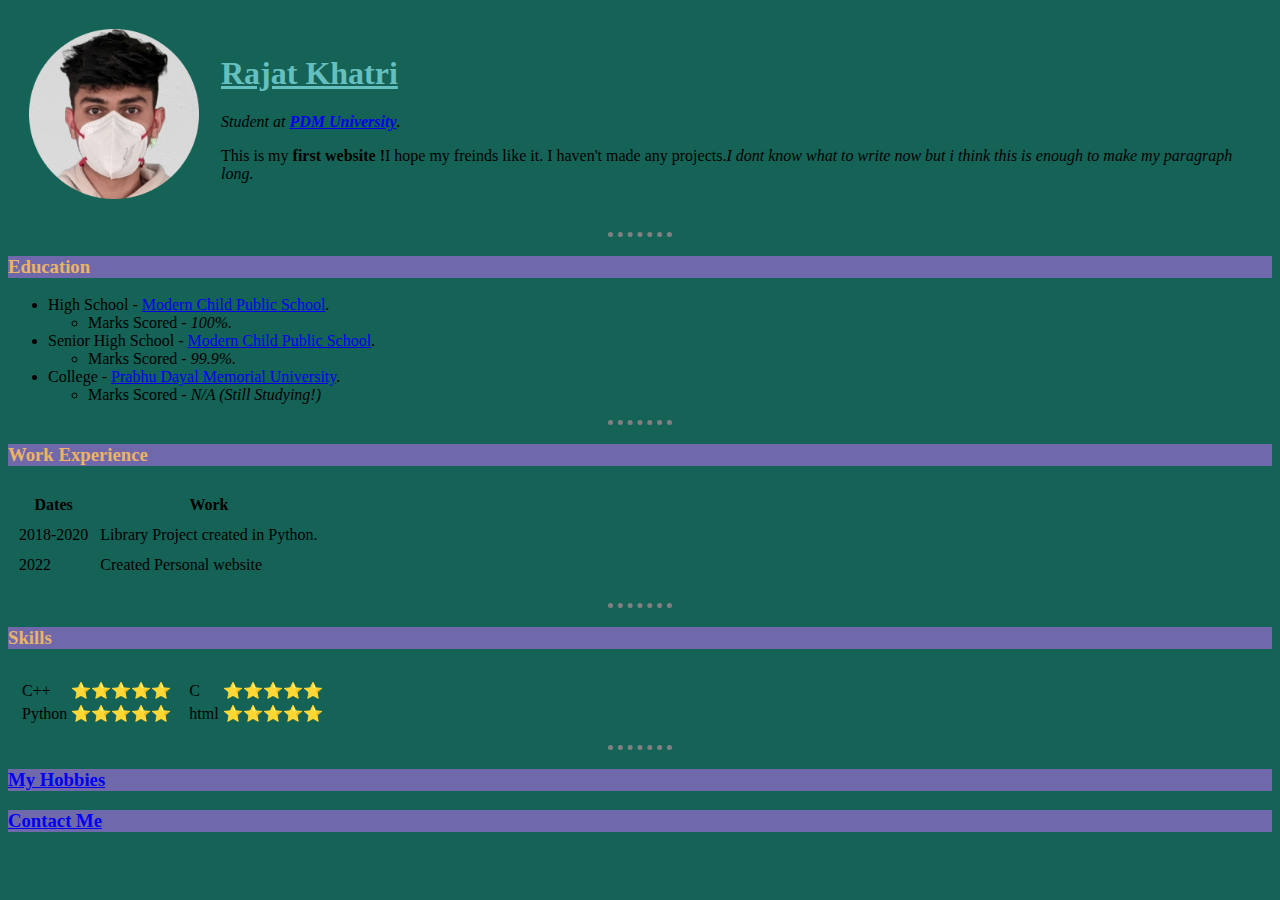
<file: index.html>
<!DOCTYPE html>
<html lang="en" dir="ltr">

<head>
  <meta charset="utf-8">
  <title>Rajat's Personal Site</title>
  <link rel="stylesheet" href="css/styles.css">
</head>

<body>
  <!--Iamage with text on right side using table-->
  <table cellspacing="20">
    <tr>
      <td><img src="images/Rajat.png" alt="Rajat profile pic" width="170px" height="170px"></td>
      <td>
        <h1><u>Rajat Khatri</u></h1>
        <p><em>Student at <strong><a href="https://www.pdm.ac.in/">PDM University</a></strong>.</em></p>
        <p>This is my <strong>first website !</strong>I hope my freinds like it. I haven't made any projects.<em>I dont know what to write now but i think this is enough to make my paragraph long.</em></p>
      </td>
    </tr>
  </table>
  <hr>
  <!--<hr> creates a line
    Education qualificatons-->
  <h3>Education</h3>
  <ul>
    <li>High School - <a href="http://www.mcpsonline.in/">Modern Child Public School</a>.</li>
    <ul>
      <li>Marks Scored - <em>100%.</em></li>
    </ul>
    <li>Senior High School - <a href="http://www.mcpsonline.in/">Modern Child Public School</a>.</li>
    <ul>
      <li>Marks Scored - <em>99.9%.</em></li>
    </ul>
    <li>College - <a href="https://www.pdm.ac.in/">Prabhu Dayal Memorial University</a>.</li>
    <ul>
      <li>Marks Scored - <em>N/A <i>(Still Studying!)</i></em></li>
    </ul>
  </ul>
  <hr>
  <!--Work Experience-->
  <h3>Work Experience</h3>
  <table cellspacing="10">
    <thead>
      <tr>
        <th>Dates</th>
        <th>Work</th>
      </tr>
    </thead>
    <tbody>
      <tr>
        <td>2018-2020</td>
        <td>Library Project created in Python.</td>
      </tr>
      <td>2022</td>
      <td>Created Personal website</td>
      <tr>
    </tbody>
  </table>
  <hr>
  <!--Skills-->
  <h3><strong>Skills</strong></h3>
  <table cellspacing="10">
    <tr>
      <td>
        <table>
          <tr>
            <td>C++</td>
            <td>⭐⭐⭐⭐⭐</td>
          </tr>
          <tr>
            <td>Python</td>
            <td>⭐⭐⭐⭐⭐</td>
          </tr>
        </table>
      </td>
      <td>
        <table>
          <tr>
            <td>C</td>
            <td>⭐⭐⭐⭐⭐</td>
          </tr>
          <tr>
            <td>html</td>
            <td>⭐⭐⭐⭐⭐</td>
          </tr>
        </table>
      </td>
    </tr>
  </table>
  <hr>
  <!--Hoobies and Contact me-->
  <h3><a href="hobbies.html">My Hobbies</a></h3>
  <h3><strong><a href="contact.html">Contact Me</a></strong></h3>
</body>

</html>
</file>
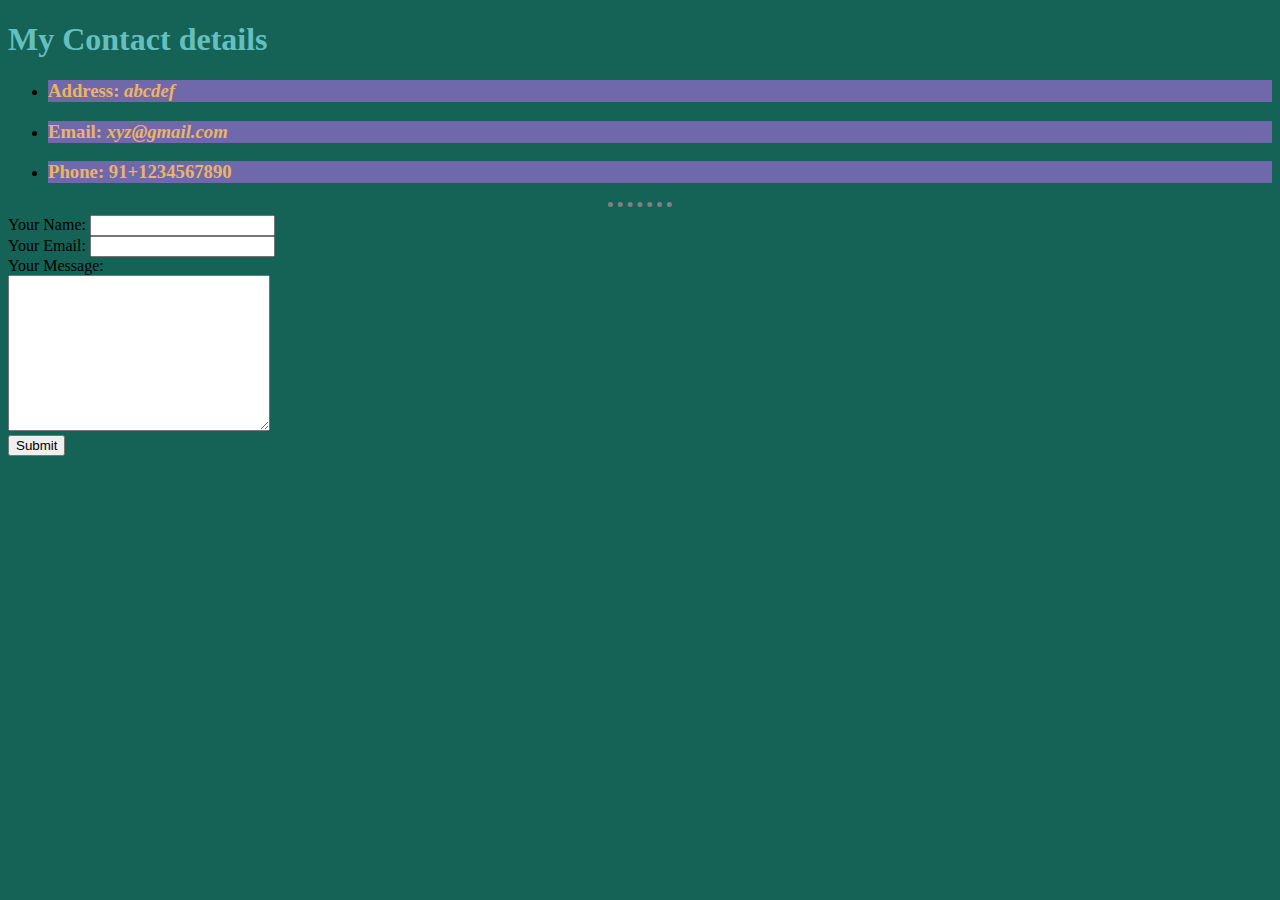
<file: contact.html>
<!DOCTYPE html>
<html lang="en" dir="ltr">

<head>
  <meta charset="utf-8">
  <title>Contact Me</title>
  <link rel="stylesheet" href="css/styles.css">
</head>

<body>
  <h1><strong>My Contact details</strong></h1>
  <ul>
    <li>
      <h3>Address: <em>abcdef</em></h3>
    </li>
    <li>
      <h3>Email: <em>xyz@gmail.com</em></h3>
    </li>
    <li>
      <h3>Phone: 91+1234567890</h3>
    </li>
  </ul>
  <hr>
  <form  action="mailto:royaljatok@gmail.com?subject=feedback"method="post" enctype="text/plain">
    <label>Your Name:</label>
    <input type="text" name="Your name" value=""><br>
    <label>Your Email:</label>
    <input type="Your email" name="email" value=""><br>
    <label>Your Message:</label><br>
    <textarea name="Message" rows="10" cols="30"></textarea><br>
    <input type="submit" name="" value="Submit">
  </form>
</body>

</html>
</file>
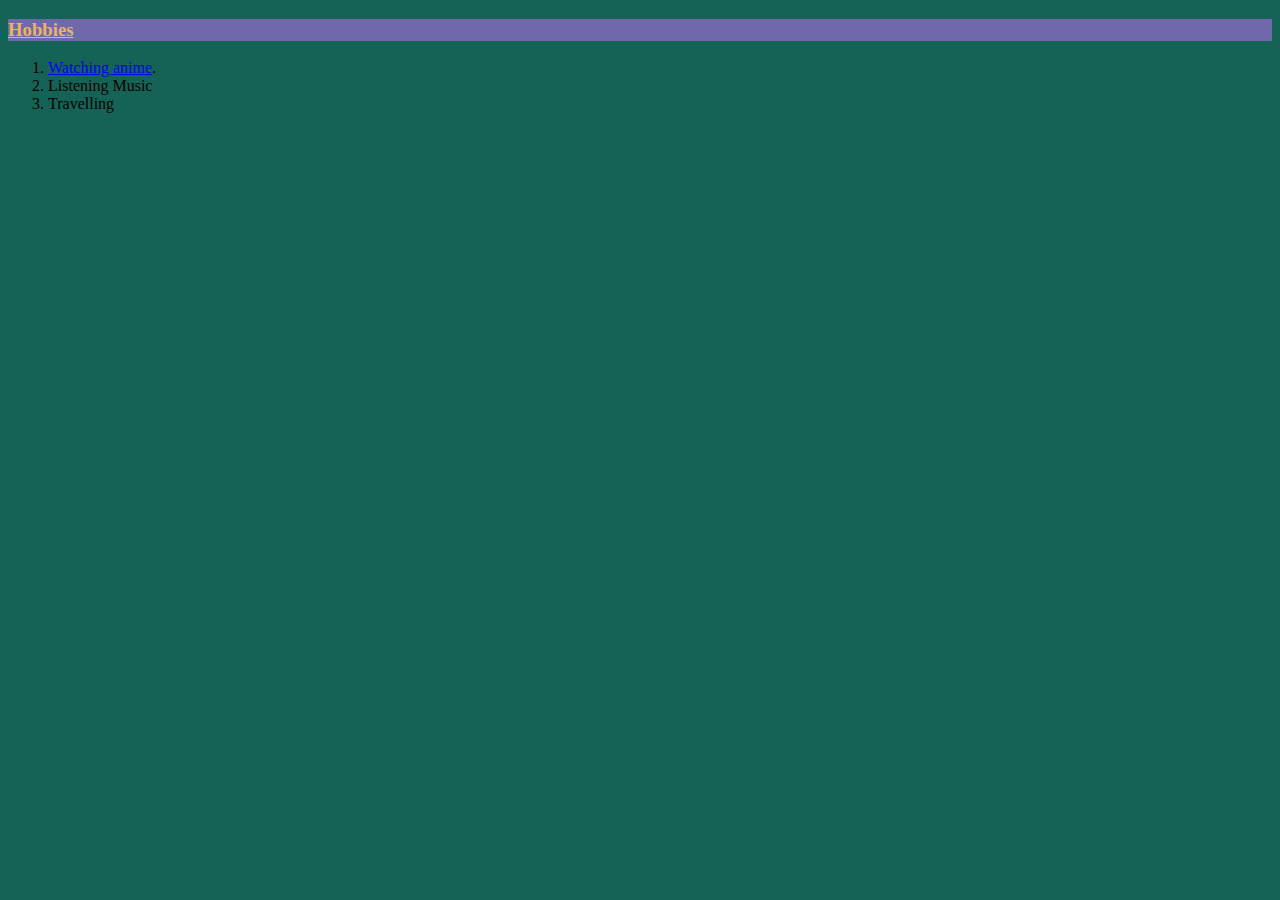
<file: hobbies.html>
<!DOCTYPE html>
<html lang="en" dir="ltr">

<head>
  <meta charset="utf-8">
  <title>My Hobbies</title>
  <link rel="stylesheet" href="css/styles.css">
</head>

<body>
  <h3><u>Hobbies</u></h3>
  <ol>
    <li><a href="https://animebee.to/">Watching anime</a>.</li>
    <li>Listening Music</li>
    <li>Travelling</li>
  </ol>
</body>

</html>
</file>
<file: css/styles.css>
body {
  background-color:#146356;
}
hr{

  border-style:dotted none none;
  border-color:grey;
  border-width:5px;
  width:5%;
}
h1{
  color: #66BFBF;
}
h3{
  color: #ECB365;
  background-color: #6F69AC;
}
</file>
